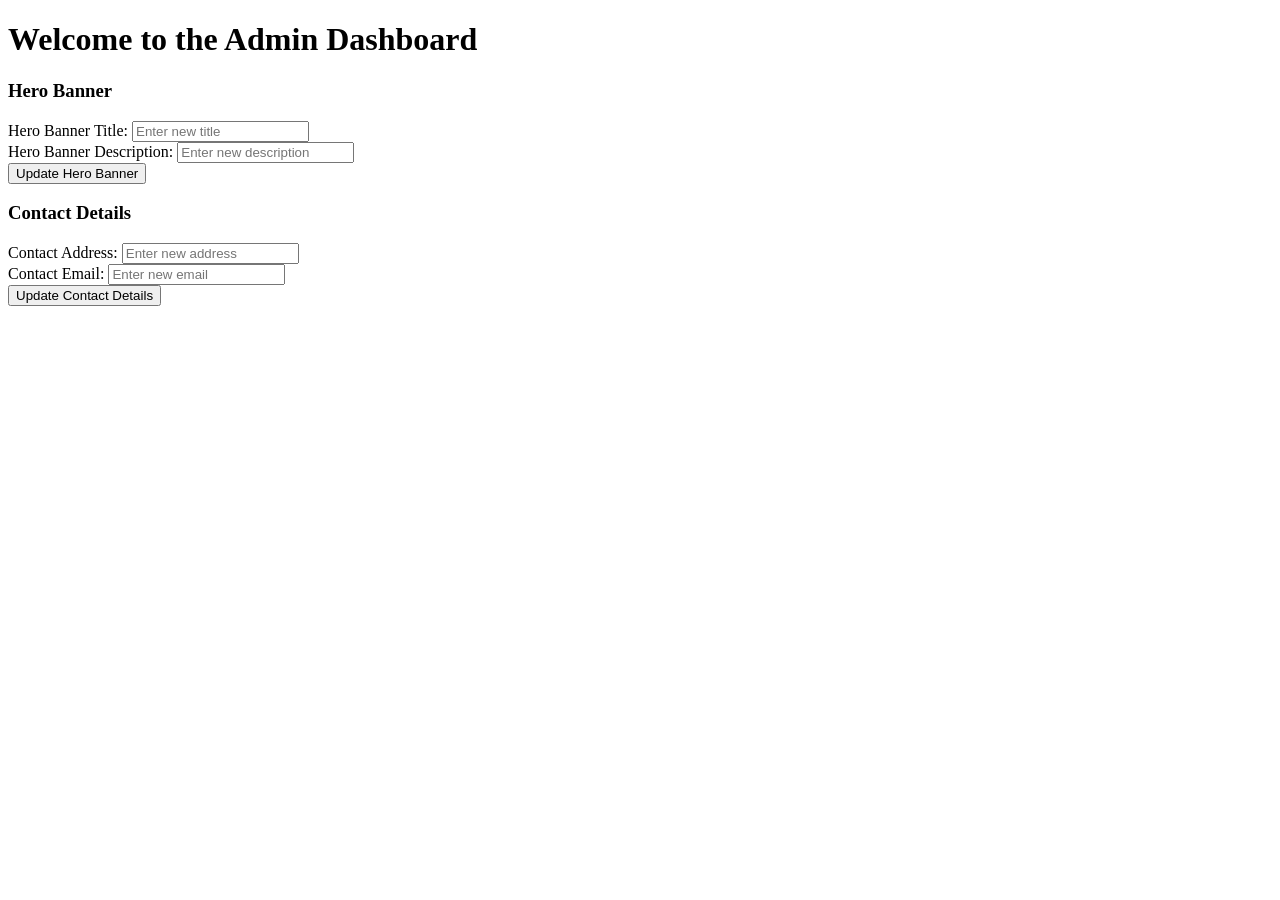
<file: admin_dashboard.html>
<!DOCTYPE html>
<html>
<head>
  <title>Admin Dashboard</title>
  <script src="https://code.jquery.com/jquery-3.6.0.min.js"></script>
  <script src="admin_script.js"></script>
</head>
<body>
  <h1>Welcome to the Admin Dashboard</h1>

  <!-- Admin Panel Forms -->
  <div class="admin-panel">
    <h3>Hero Banner</h3>

    <!-- Hero Banner Form -->
    <form id="hero-banner-form">
      <label for="title">Hero Banner Title:</label>
      <input type="text" id="title" name="title" placeholder="Enter new title">
      <br>
      <label for="description">Hero Banner Description:</label>
      <input type="text" id="description" name="description" placeholder="Enter new description">
      <br>
      <input type="submit" value="Update Hero Banner">
    </form>
  </div>

  <div class="admin-panel">
    <h3>Contact Details</h3>

    <!-- Contact Details Form -->
    <form id="contact-details-form">
      <label for="address">Contact Address:</label>
      <input type="text" id="address" name="address" placeholder="Enter new address">
      <br>
      <label for="email">Contact Email:</label>
      <input type="text" id="email" name="email" placeholder="Enter new email">
      <br>
      <input type="submit" value="Update Contact Details">
    </form>
  </div>
  <div id="response-message"></div>
</body>
</html>
</file>
